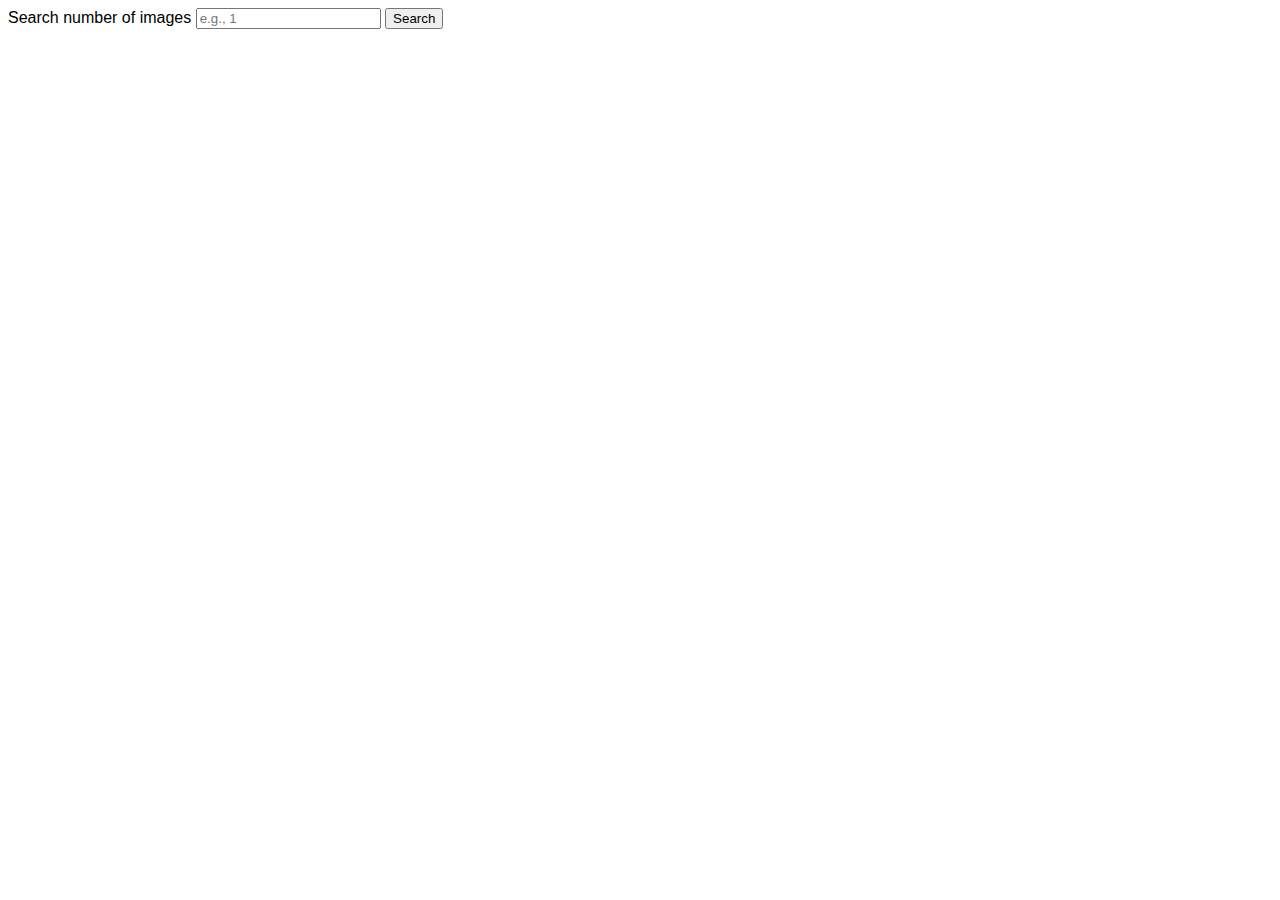
<file: index.html>
<!DOCTYPE html>
<html>
    <head>
        <title>Dog API</title>
        <link rel="stylesheet" href="styles.css" type="text/css">

    </head>
    <body>
        
     <form id="dog-image-form">
        <label for="dog-image-search">Search number of images</label>
        <input type="text" name="dog-image-search" id="dog-image-search" placeholder="e.g., 1" limit = "50" required>
        <button type="submit">Search</button>
     </form>
     <div class="image-results" class="container">

     </div>
    
    <script src="https://code.jquery.com/jquery-3.2.1.min.js"></script> 
    <script src="script.js"></script>    
    </body>

    
</html>
</file>
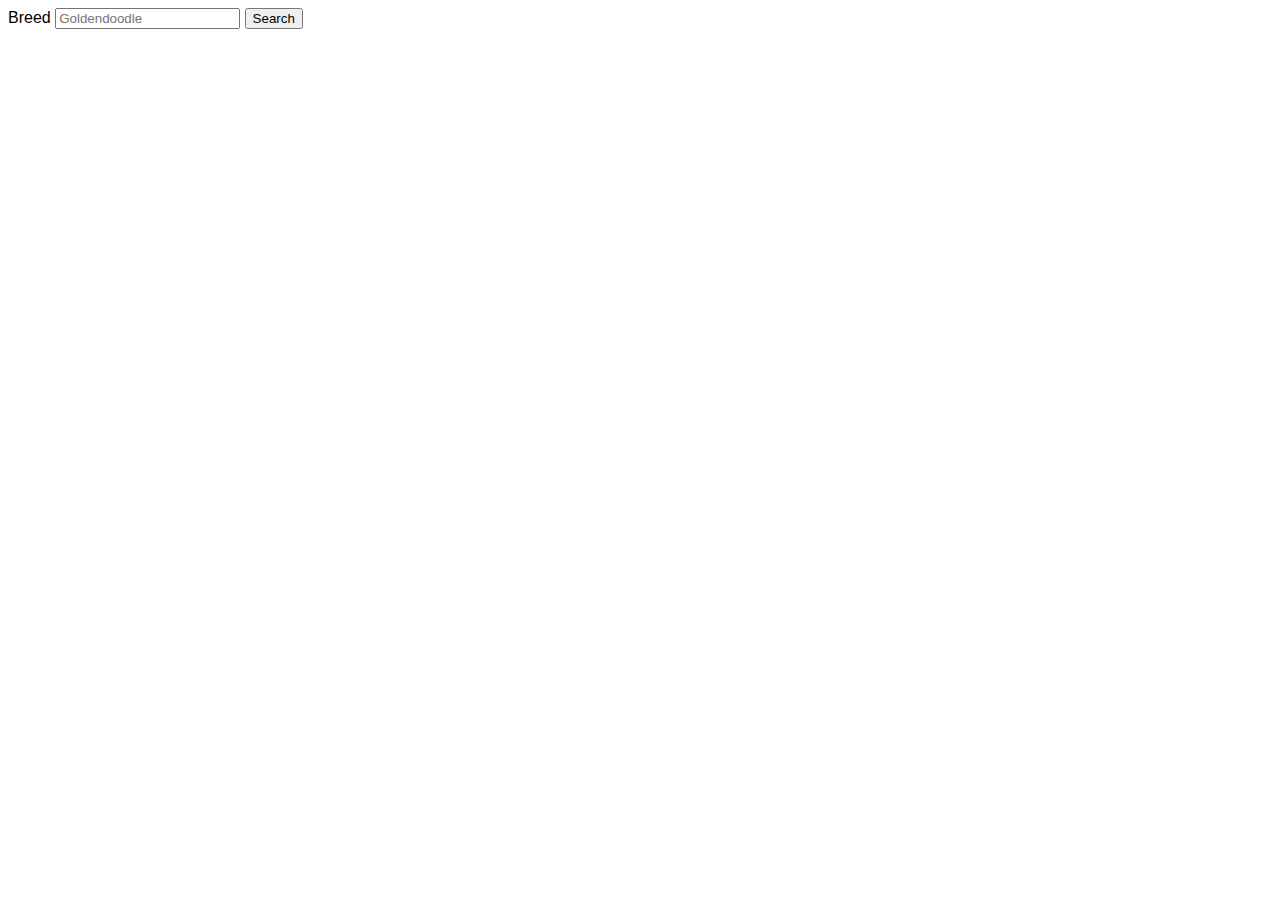
<file: GET3/index.html>
<!DOCTYPE html>
<html>
    <head>
        <title>Dog API</title>
        <link rel="stylesheet" href="index.css" type="text/css">

    </head>
    <body>
        
     <form id="dog-image-form">
        <label for="dog-image-search">Breed</label>
        <input type="text" name="dog-image-search" id="dog-image-search" placeholder="Goldendoodle" required>
        <button type="submit">Search</button>
     </form>
     <div class="image-results" class="container">

     </div>
    
    <script src="https://code.jquery.com/jquery-3.2.1.min.js"></script> 
    <script src="index.js"></script>    
    </body>

    
</html>
</file>
<file: styles.css>
* {
    box-sizing: border-box;
  }
  
  body {
    font-family: 'Roboto', sans-serif;
  }
  
  .container {
    max-width: 600px;
    margin: 0 auto;
  }
</file>
<file: GET3/index.css>
* {
    box-sizing: border-box;
  }
  
  body {
    font-family: 'Roboto', sans-serif;
  }
  
  .container {
    max-width: 600px;
    margin: 0 auto;
  }
</file>
